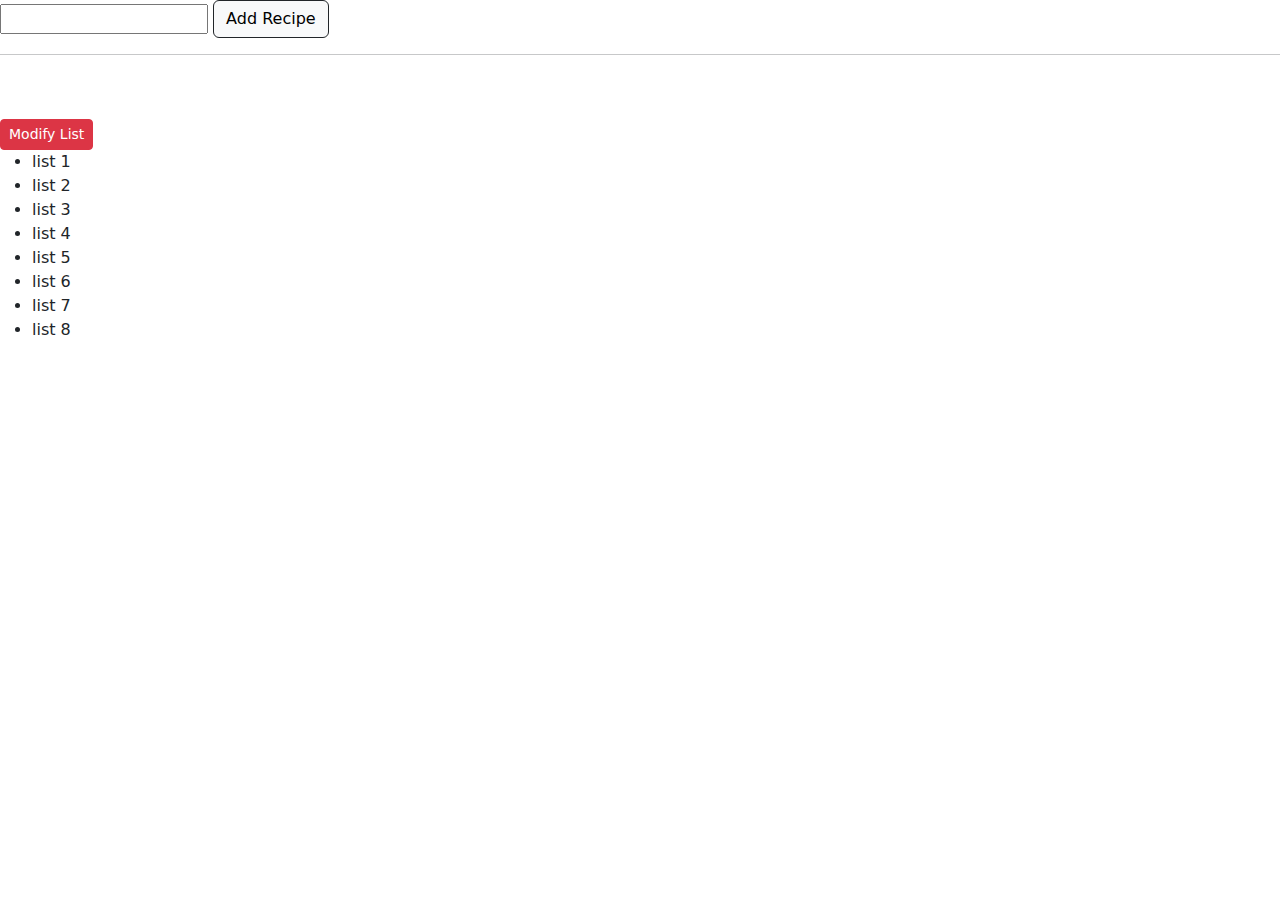
<file: jquery/index.html>
<!DOCTYPE html>
<html lang="en">
<head>
  <meta charset="UTF-8">
  <meta name="viewport" content="width=device-width, initial-scale=1.0">
  <title>Document</title>
  <link href="https://cdn.jsdelivr.net/npm/bootstrap@5.3.3/dist/css/bootstrap.min.css" rel="stylesheet" integrity="sha384-QWTKZyjpPEjISv5WaRU9OFeRpok6YctnYmDr5pNlyT2bRjXh0JMhjY6hW+ALEwIH" crossorigin="anonymous">
</head>
<body>

  <input type="text" name="" id="recipe-textbox">
  <button class="btn btn-light border border-dark" id="add-btn">Add Recipe</button>

  <div id="main-div">
    <div class="cart">

    </div>
  </div>

  <hr>
  <br>
  <br>

  <button id="delete-list" class="btn btn-danger btn-sm">Modify List</button>
  <div id="check-list">
    <ul>
      <li>list 1</li>
      <li>list 2</li>
      <li>list 3</li>
      <li class="unq">list 4</li>
      <li>list 5</li>
      <li>list 6</li>
      <li>list 7</li>
      <li>list 8</li>
    </ul>
  </div>
  
  <script src="https://cdn.jsdelivr.net/npm/bootstrap@5.3.3/dist/js/bootstrap.bundle.min.js" integrity="sha384-YvpcrYf0tY3lHB60NNkmXc5s9fDVZLESaAA55NDzOxhy9GkcIdslK1eN7N6jIeHz" crossorigin="anonymous"></script>
  <script src="https://cdnjs.cloudflare.com/ajax/libs/jquery/3.7.1/jquery.min.js" integrity="sha512-v2CJ7UaYy4JwqLDIrZUI/4hqeoQieOmAZNXBeQyjo21dadnwR+8ZaIJVT8EE2iyI61OV8e6M8PP2/4hpQINQ/g==" crossorigin="anonymous" referrerpolicy="no-referrer"></script>

  <script src="index.js"></script>

</body>
</html>
</file>
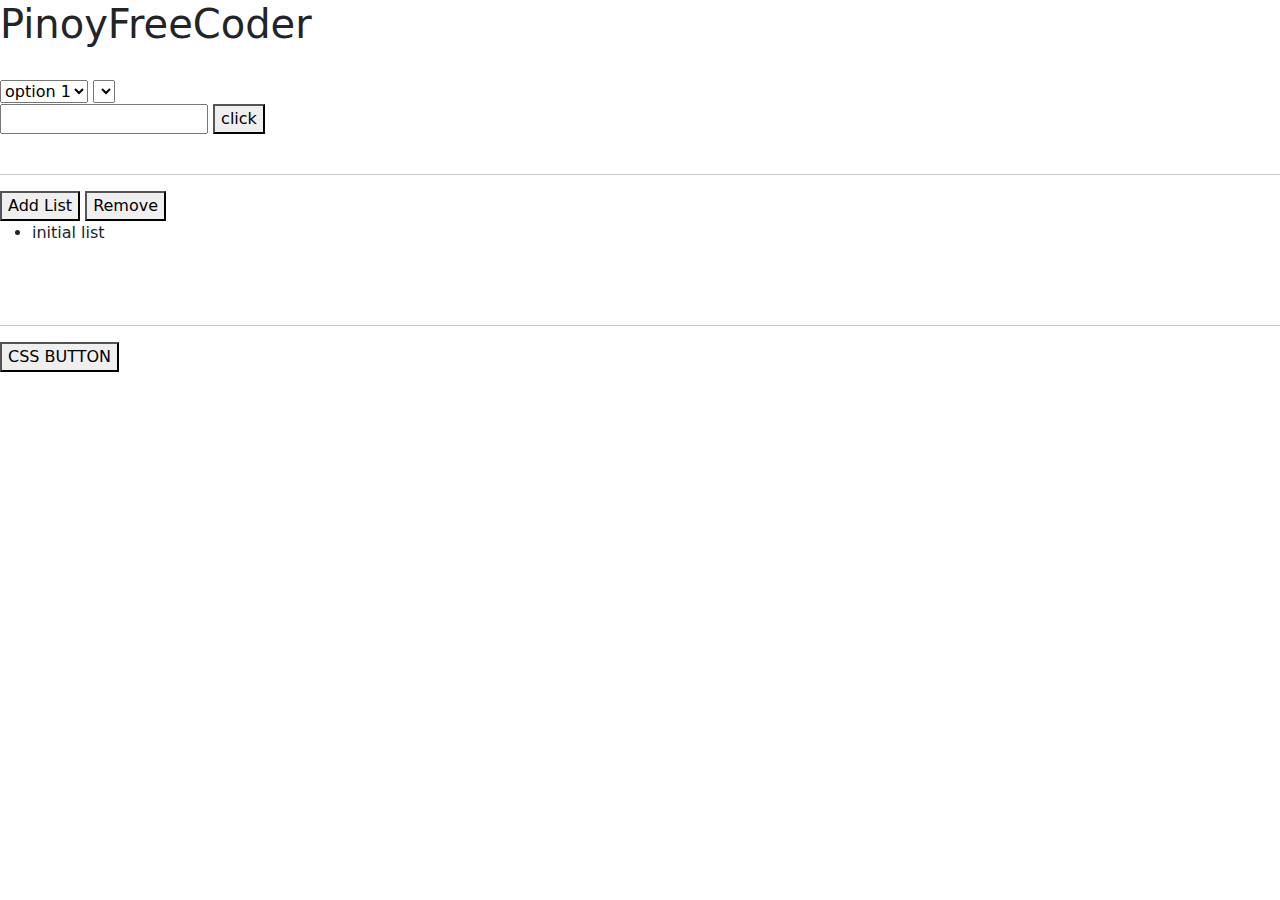
<file: jquery/index2.html>
<!DOCTYPE html>
<html lang="en">
<head>
  <meta charset="UTF-8">
  <meta name="viewport" content="width=device-width, initial-scale=1.0">
  <title>Document</title>
  <link href="https://cdn.jsdelivr.net/npm/bootstrap@5.3.3/dist/css/bootstrap.min.css" rel="stylesheet" integrity="sha384-QWTKZyjpPEjISv5WaRU9OFeRpok6YctnYmDr5pNlyT2bRjXh0JMhjY6hW+ALEwIH" crossorigin="anonymous">
  <link rel="stylesheet" href="style.css">
</head>
<body>

  <h1 id="header1">PinoyFreeCoder</h1>
  <!-- <h1 id="header2">HelloWorld</h1>

  <ul>
    <li class="list">list 1</li>
    <li class="list">list 2</li>
    <li class="list">list 3</li>
    <li class="list">list 4</li>
    <li class="list">list 5</li>
  </ul>
  <br>
  <button id="btn">Click me</button>
  <br>
  <button id="btn-hide">Hide me</button>
  <button id="btn-show">Show me</button> -->

  <br>
  <select id="select1">
    <option value="option1">option 1</option>
    <option value="option2">option 2</option>
    <option value="option3">option 3</option>
  </select>

  <select id="select2">

  </select>
  
  

  <br>
  <input type="text" id="name" name="firstname">
  <button id="btn">click</button>
  <br>
  <br>

  <hr>
  <button id="add-list">Add List</button>
  <button id="remove">Remove</button>
  <br>
  <ul id="lists">
    <li>initial list</li>

  </ul>
  <br>
  <br>

  <hr>

  <button id="css-btn">CSS BUTTON</button>

  
  
  <script src="https://cdn.jsdelivr.net/npm/bootstrap@5.3.3/dist/js/bootstrap.bundle.min.js" integrity="sha384-YvpcrYf0tY3lHB60NNkmXc5s9fDVZLESaAA55NDzOxhy9GkcIdslK1eN7N6jIeHz" crossorigin="anonymous"></script>
  <script src="https://cdnjs.cloudflare.com/ajax/libs/jquery/3.7.1/jquery.min.js" integrity="sha512-v2CJ7UaYy4JwqLDIrZUI/4hqeoQieOmAZNXBeQyjo21dadnwR+8ZaIJVT8EE2iyI61OV8e6M8PP2/4hpQINQ/g==" crossorigin="anonymous" referrerpolicy="no-referrer"></script>

  <script>
    // let header = $("h1");
    let header1 = $("#header1");
    // let header2 = $("#header2");
    // let lists = $(".list");
    // console.log(lists);

    // use to load the page
    $(document).ready(()=> {

      // $('#btn').click(()=> {
      //   // header1.hide();
      //   // header1.toggle(3000);
      //   // header1.slideToggle();
      //   header1.animate({
      //     fontSize: '64px',
      //     letterSpacing: '32px'
      //   });
      // });

      // $('#btn-hide').click(()=> {
      //   // header1.hide();
      //   // header1.fadeOut("slow");
      //   header1.slideUp();
        
      // });

      // $('#btn-show').click(()=> {
      //   // header1.show();
      //   // header1.fadeIn(1000);
      //   header1.slideDown();
      // });

      // $("div").on('click', '#btn', function() {});

      // Get and Set
      let input = $("#name");

      // $("#btn").on('click', function() {

      //   // header1.html("hello pinoy free coder");
      //   let h1 = header1.html();
      //   // $("#name").val(h1);
      //   let select1 = $("#select1");
      //   console.log(select1);
      // });

      $('#select1').on('change', function() {
        // console.log(this.value);

        let selectValue = this.value;

        if (selectValue == "option1") {
          $("#select2").html(`
            <option value="option4">option 4</option>
            <option value="option5">option 5</option>
            <option value="option6">option 6</option>
          `);
        }
      });

      // add and remove

      $("#add-list").on('click', function() {

        let num = $("#lists li").length + 1;

        $("#lists").append(`
          <li>List Item # ${num}</li>
        `);
        // $("#lists").prepend(`
        //   <li>List Item</li>
        // `);

        // before and after
        // header1.after("Hello ");
        // header1.before("Hello ");

        //header1.remove(); // remove the element and cannot show it anymore
      });

      $("#remove").on('click', function() {

        // $('li').remove("#list_remove, .list_class");
        // $('li').remove();
        // $('#lists').empty();
      });

      // Changing css properties

      $("#css-btn").on('click', function() {
        
        // header1.css("color", "red");
        // // Chaining
        // header1.css("color", "red")
        // .animate({ 
        //   fontSize: "64px", 
        //   letterSpacing: "32px"
        // });

        // Add and remove class
        // header1.addClass('red-text');
        // header1.removeClass('red-text');
        header1.toggleClass('red-text');
        // header1.hasClass('red-text');
      });
      

    });
  </script>
</body>
</html>
</file>
<file: jquery/style.css>
.red-text {
  color: red;
  font-weight: bold;
  letter-spacing: 42px;
}
.green-text {
  color: green;
  font-weight: bold;
  letter-spacing: 42px;
}
</file>
